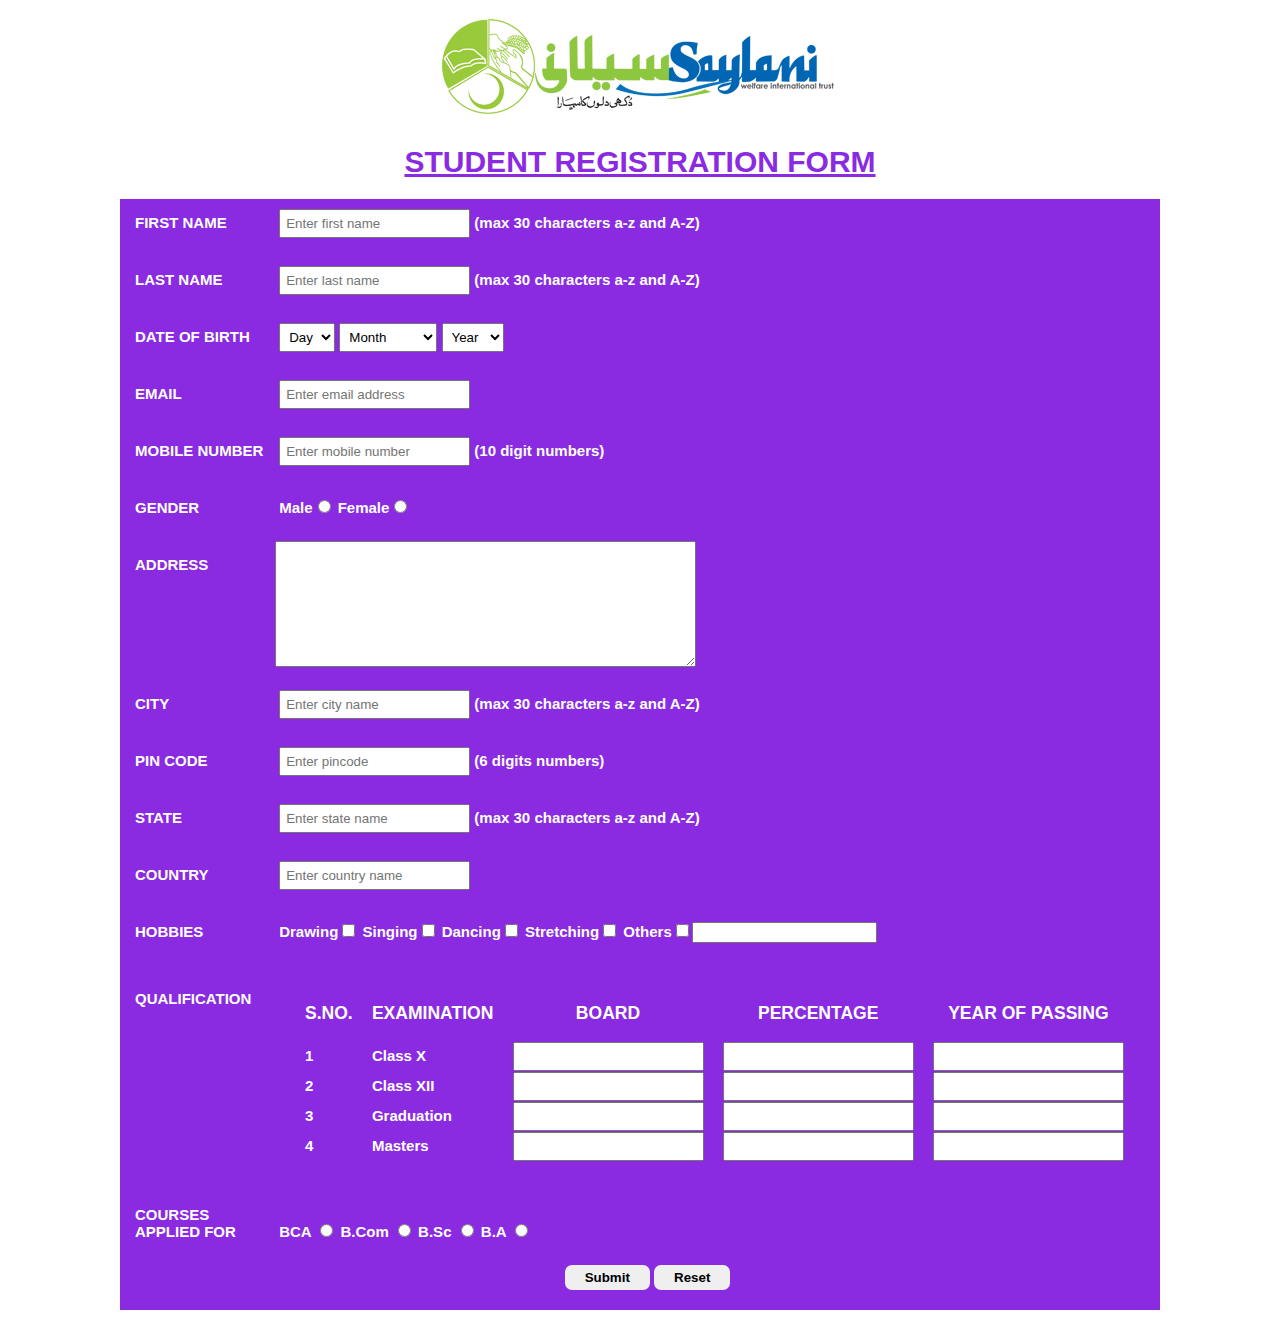
<file: chapter 1/index.html>
<!DOCTYPE html>
<html lang="en">
<head>
    <meta charset="UTF-8">
    <meta name="viewport" content="width=device-width, initial-scale=1.0">
    <title>Saylani - Registration Form</title>
    <link rel="stylesheet" href="css/style.css">
    <link rel="icon" href="images/logo.png">
</head>
<body>
    <header>
        <img src="images/logo.png" alt="Saylani Logo">
        <h1>Student Registration Form</h1>
    </header>
    <main>
        <form method="GET">
            <div>
                <p id="block">first name</p>
                <input class="input-item" type="text" placeholder="Enter first name" required maxlength="30">
                <span>(max 30 characters a-z and A-Z)</span>
            </div>
            <div>
                <p id="block">last name</p>
                <input class="input-item" type="text" placeholder="Enter last name" required maxlength="30">
                <span>(max 30 characters a-z and A-Z)</span>
            </div>
            <div>
                <p id="block">date of birth</p>
                <select class="input-item" name="DOBDay" required>
                    <option>Day</option>
                    <option value="1">1</option>
                    <option value="2">2</option>
                    <option value="3">3</option>
                    <option value="4">4</option>
                    <option value="5">5</option>
                    <option value="6">6</option>
                    <option value="7">7</option>
                    <option value="8">8</option>
                    <option value="9">9</option>
                    <option value="10">10</option>
                    <option value="11">11</option>
                    <option value="12">12</option>
                    <option value="13">13</option>
                    <option value="14">14</option>
                    <option value="15">15</option>
                    <option value="16">16</option>
                    <option value="17">17</option>
                    <option value="18">18</option>
                    <option value="19">19</option>
                    <option value="20">20</option>
                    <option value="21">21</option>
                    <option value="22">22</option>
                    <option value="23">23</option>
                    <option value="24">24</option>
                    <option value="25">25</option>
                    <option value="26">26</option>
                    <option value="27">27</option>
                    <option value="28">28</option>
                    <option value="29">29</option>
                    <option value="30">30</option>
                    <option value="31">31</option>
                </select>
                
                <select class="input-item" name="DOBMonth" required>
                    <option>Month</option>
                    <option value="January">January</option>
                    <option value="Febuary">Febuary</option>
                    <option value="March">March</option>
                    <option value="April">April</option>
                    <option value="May">May</option>
                    <option value="June">June</option>
                    <option value="July">July</option>
                    <option value="August">August</option>
                    <option value="September">September</option>
                    <option value="October">October</option>
                    <option value="November">November</option>
                    <option value="December">December</option>
                </select>
                
                <select class="input-item" name="DOBYear" required>
                    <option>Year</option>
                    <option value="2000">2000</option>
                    <option value="1999">1999</option>
                    <option value="1998">1998</option>
                    <option value="1997">1997</option>
                    <option value="1996">1996</option>
                    <option value="1995">1995</option>
                    <option value="1994">1994</option>
                    <option value="1993">1993</option>
                    <option value="1992">1992</option>
                    <option value="1991">1991</option>
                    <option value="1990">1990</option>
                    <option value="1989">1989</option>
                    <option value="1988">1988</option>
                    <option value="1987">1987</option>
                    <option value="1986">1986</option>
                    <option value="1985">1985</option>
                    <option value="1984">1984</option>
                    <option value="1983">1983</option>
                    <option value="1982">1982</option>
                    <option value="1981">1981</option>
                    <option value="1980">1980</option>
                </select>
            </div>
            <div>
                <p id="block">email</p>
                <input class="input-item" type="email" placeholder="Enter email address" required>
            </div>
            <div>
                <p id="block">mobile number</p>
                <input class="input-item" type="tel" placeholder="Enter mobile number" required maxlength="10">
                <span>(10 digit numbers)</span>
            </div>
            <div>
                <p id="block">gender</p>
                Male<input type="radio" name="gender" required>
                Female<input type="radio" name="gender" required>
            </div>
            <div>
                <p id="block" class="main-qualification">address</p>
                <textarea name="address" cols="50" rows="8" required></textarea>
            </div>
            <div>
                <p id="block">city</p>
                <input class="input-item" type="text" placeholder="Enter city name" required maxlength="30">
                <span>(max 30 characters a-z and A-Z)</span>
            </div>
            <div>
                <p id="block">pin code</p>
                <input class="input-item" type="tel" placeholder="Enter pincode" required maxlength="6">
                <span>(6 digits numbers)</span></div>
            <div>
                <p id="block">state</p>
                <input class="input-item" type="text" placeholder="Enter state name" required maxlength="30">
                <span>(max 30 characters a-z and A-Z)</span></div>
            <div>
                <p id="block">country</p>
                <input class="input-item" type="text" placeholder="Enter country name" required>
            </div>
            <div>
                <p id="block">hobbies</p>
                Drawing<input type="checkbox" name="hobbies">
                Singing<input type="checkbox" name="hobbies">
                Dancing<input type="checkbox" name="hobbies">
                Stretching<input type="checkbox" name="hobbies">
                Others<input type="checkbox" name="hobbies"><input type="text">
            </div>
            <div id="block" class="main-qualification">
                <p>qualification</p>
            </div>
                <div id="block">
                    <div id="block">
                        <h3>s.no.</h3>
                        <ul>
                            <li>1</li>
                            <li>2</li>
                            <li>3</li>
                            <li>4</li>
                        </ul>
                    </div>
                    <div id="block">
                        <h3>examination</h3>
                        <ul>
                            <li>Class X</li>
                            <li>Class XII</li>
                            <li>Graduation</li>
                            <li>Masters</li>
                        </ul>
                    </div>
                    <div id="block">
                        <h3>board</h3>
                        <ul>
                            <li><input class="input-item" type="text" maxlength="10" required></li>
                            <li><input class="input-item" type="text" maxlength="10"></li>
                            <li><input class="input-item" type="text" maxlength="10"></li>
                            <li><input class="input-item" type="text" maxlength="10"></li>
                        </ul>
                    </div>
                    <div id="block">
                        <h3>percentage</h3>
                        <ul>
                            <li><input class="input-item" type="number" required></li>
                            <li><input class="input-item" type="number"></li>
                            <li><input class="input-item" type="number"></li>
                            <li><input class="input-item" type="number"></li>
                        </ul>
                    </div>
                    <div id="block">
                        <h3>year of passing</h3>
                        <ul>
                            <li><input class="input-item" type="number" required></li>
                            <li><input class="input-item" type="number"></li>
                            <li><input class="input-item" type="number"></li>
                            <li><input class="input-item" type="number"></li>
                        </ul> 
                    </div>
                </div>
            <div>
                <p id="block">courses applied for</p>
                BCA <input type="radio" name="course" required>
                B.Com <input type="radio" name="course" required>
                B.Sc <input type="radio" name="course" required>
                B.A <input type="radio" name="course" required>
            </div>
            <div id="center">
                <button class="buttons" formaction="assets/thankyou.html">Submit</button>
                <button type="reset" class="buttons">Reset</button>
                
            </div>
        </form>
    </main>
</body>
<script src="js/app.js"></script>
</html>
</file>
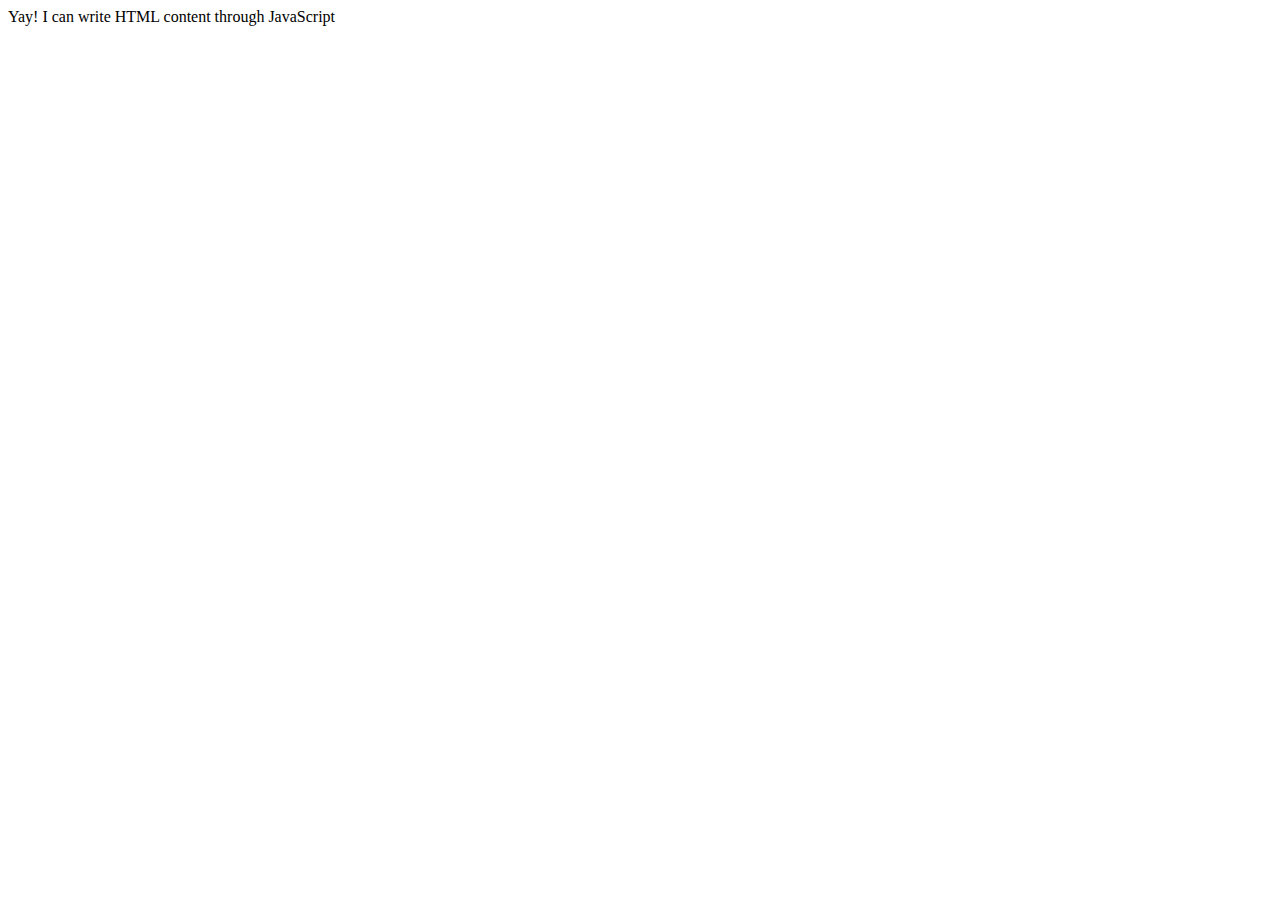
<file: chapter 2/index.html>
<!DOCTYPE html>
<html lang="en">
<head>
    <meta charset="UTF-8">
    <meta name="viewport" content="width=device-width, initial-scale=1.0">
    <title>Document</title>
</head>
<body>
    

    <script src="app.js"></script>
</body>
</html>
</file>
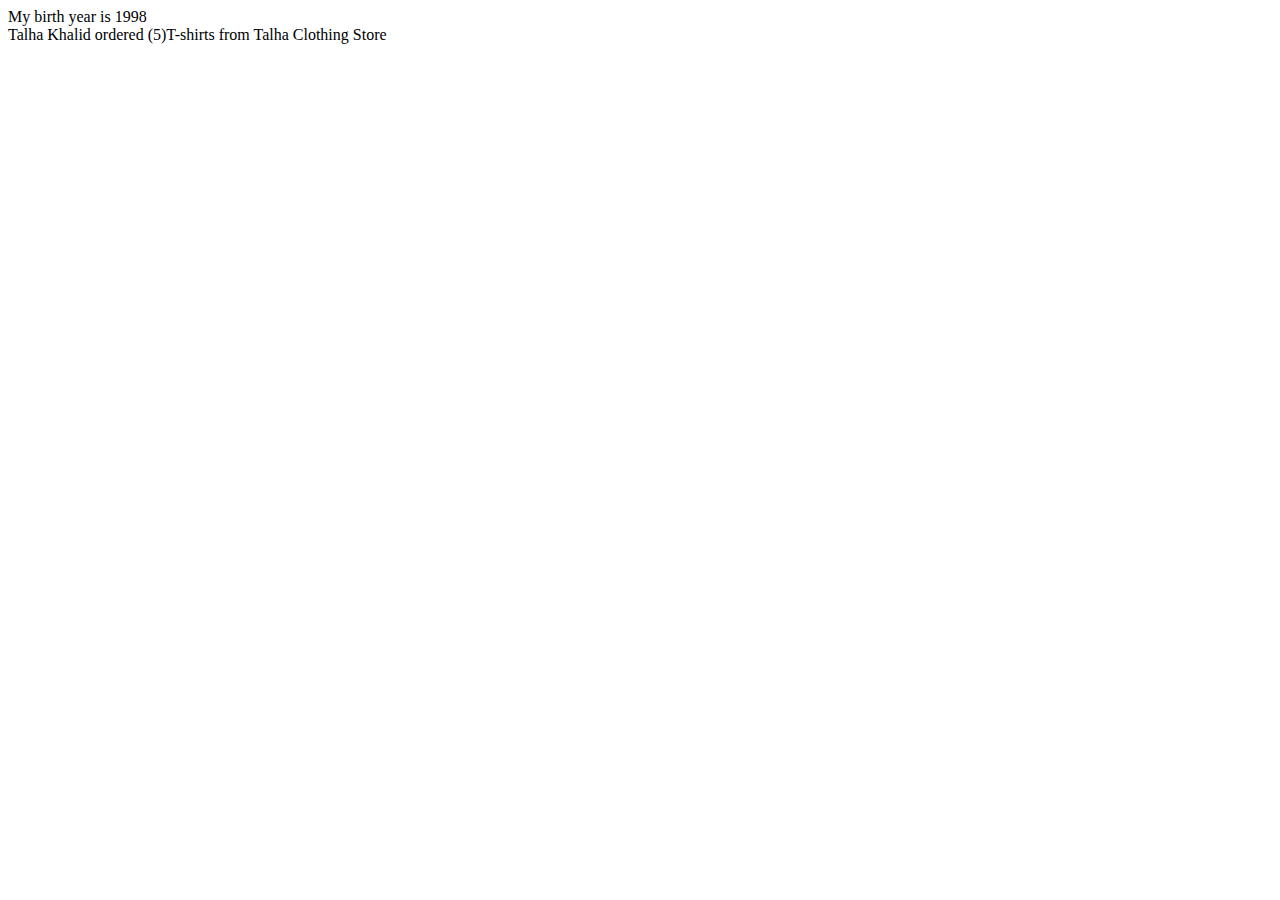
<file: chapter 3/index.html>
<!DOCTYPE html>
<html lang="en">
<head>
    <meta charset="UTF-8">
    <meta name="viewport" content="width=device-width, initial-scale=1.0">
    <title>Document</title>
</head>
<body>
    
    
    <script src="app.js"></script>
</html>
</file>
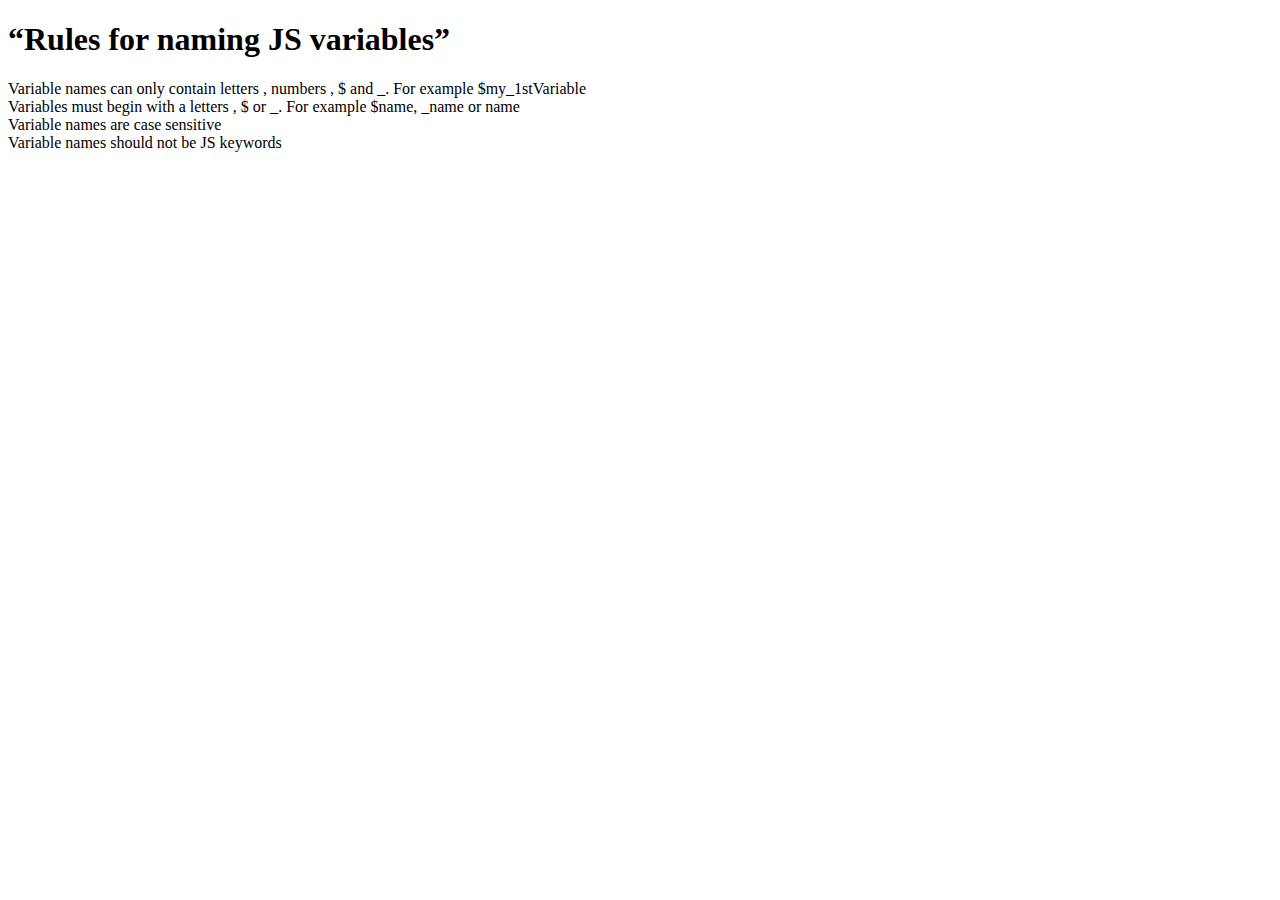
<file: chapter 4/index.html>
<!DOCTYPE html>
<html lang="en">
<head>
    <meta charset="UTF-8">
    <meta name="viewport" content="width=device-width, initial-scale=1.0">
    <title>Document</title>
</head>
<body>
    <h1>“Rules for naming JS variables”</h1>

    <script src="app.js"></script>
</body>
</html>
</file>
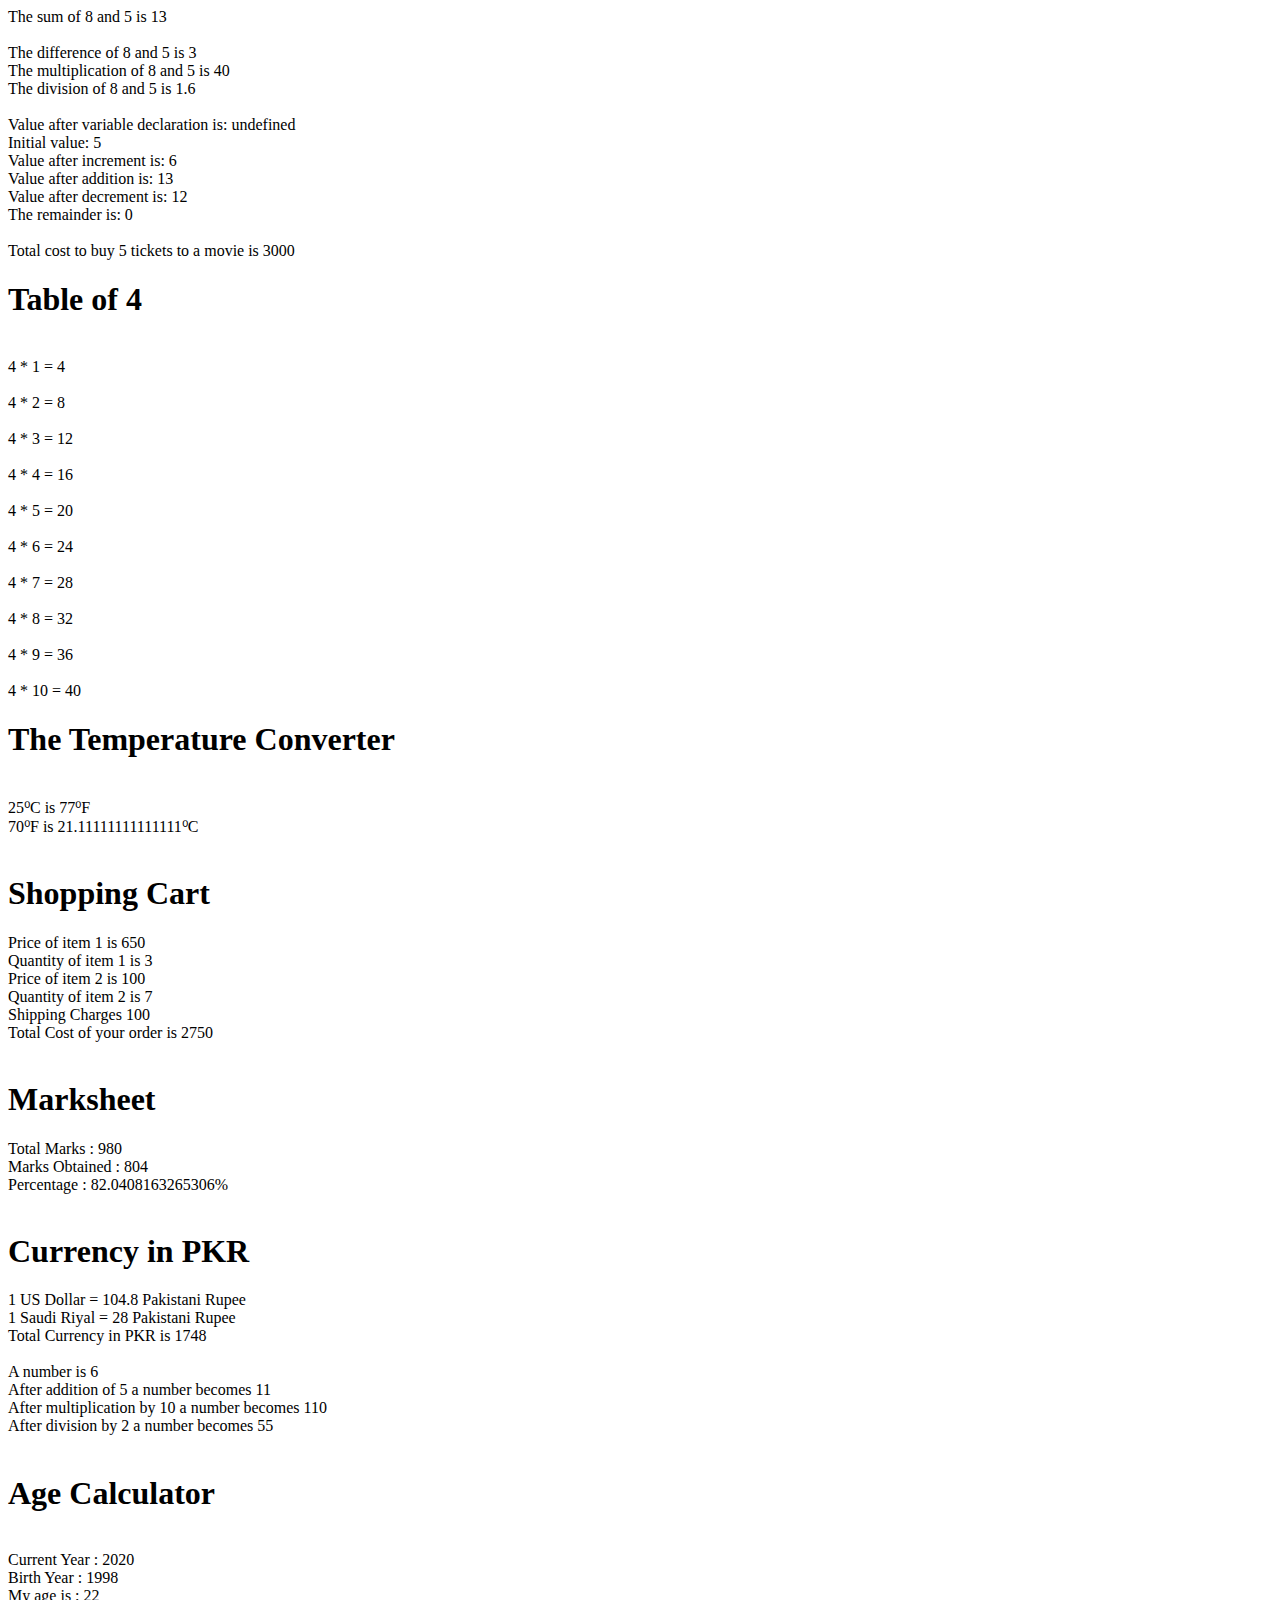
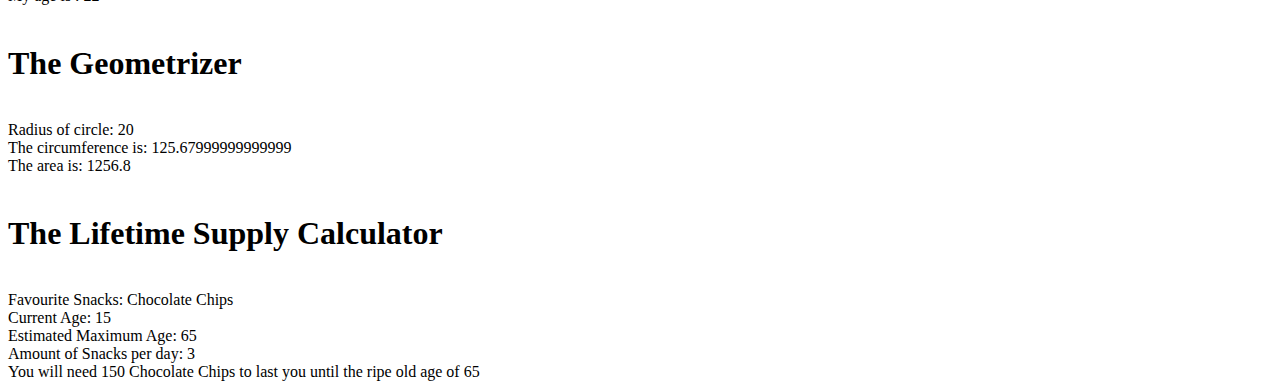
<file: chapter 5/index.html>
<!DOCTYPE html>
<html lang="en">
<head>
    <meta charset="UTF-8">
    <meta name="viewport" content="width=device-width, initial-scale=1.0">
    <title>Document</title>
</head>
<body>
    
    
    <script src="app.js"></script>
</body>
</html>
</file>
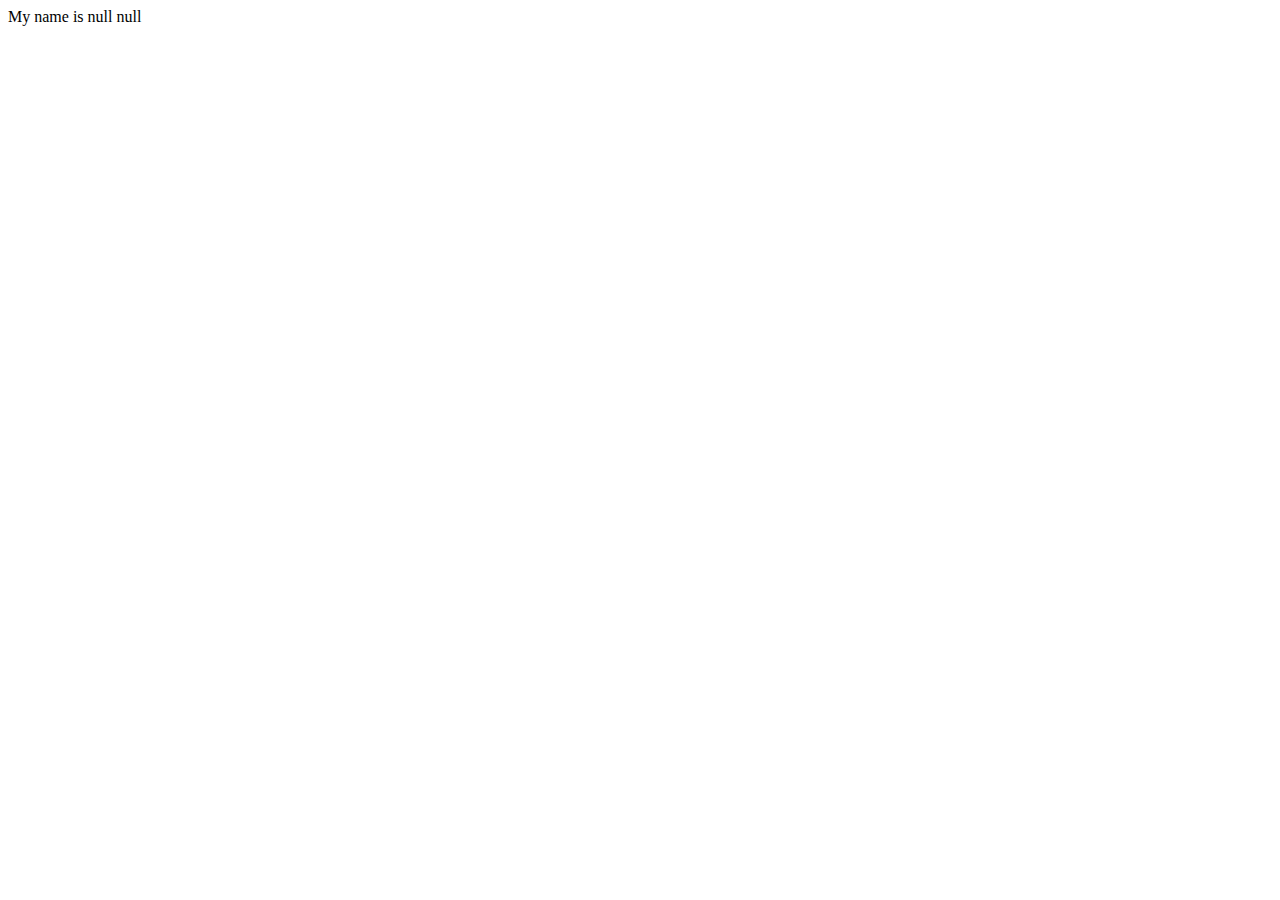
<file: Chapters 21-25/index.html>
<!DOCTYPE html>
<html lang="en">
<head>
    <meta charset="UTF-8">
    <meta name="viewport" content="width=device-width, initial-scale=1.0">
    <title>Document</title>
</head>
<body>
    
    <script src="app.js"></script>
</body>
</html>
</file>
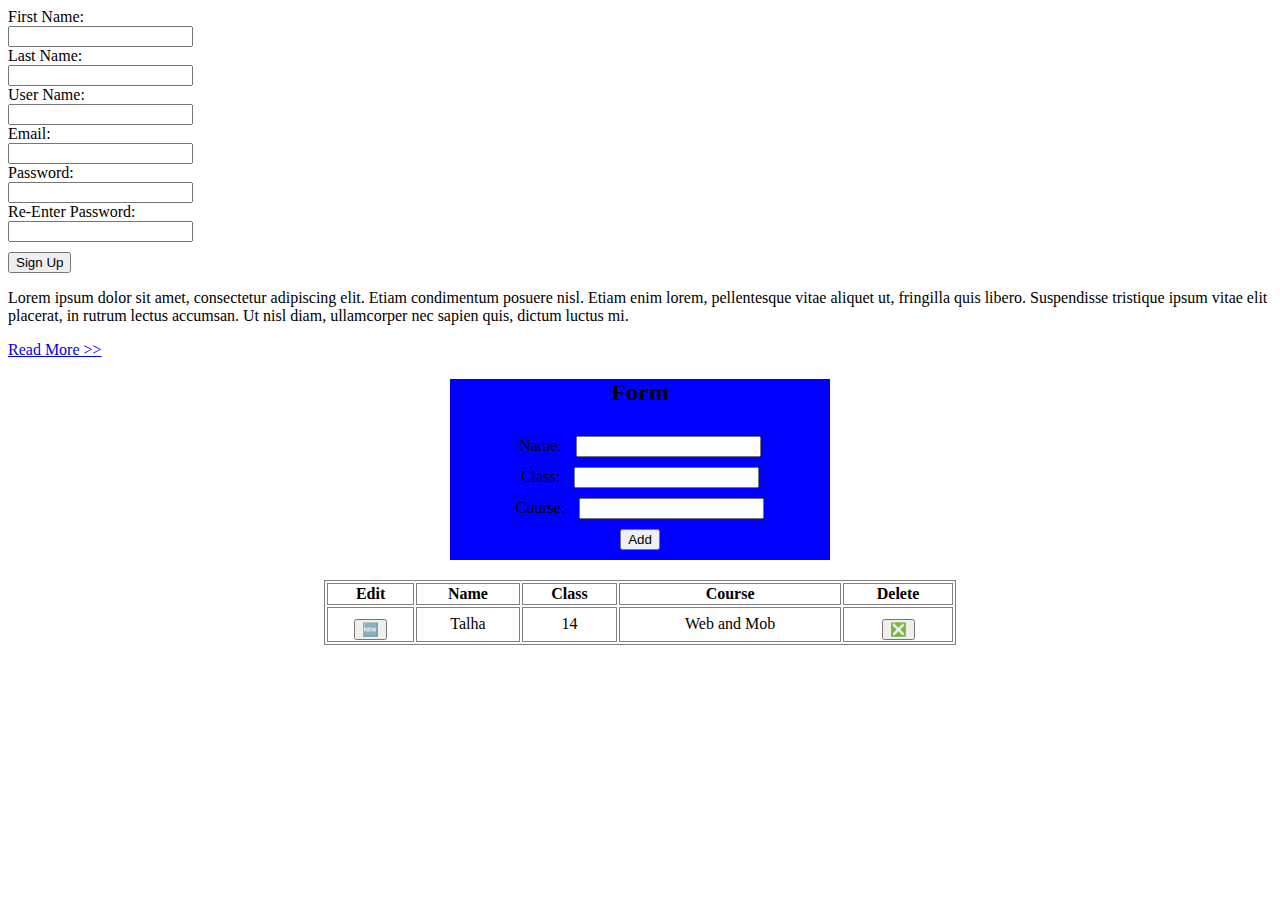
<file: chapters 49-52/index.html>
<!DOCTYPE html>
<html lang="en">
<head>
    <meta charset="UTF-8">
    <meta name="viewport" content="width=device-width, initial-scale=1.0">
    <title>Document</title>
    <link rel="stylesheet" href="style.css">
</head>
<body>
    <form>
        <div class="form-input-area">
            <label>First Name:</label>
            <input type="text" name="First Name" id="firstName" required>
        </div>
        <div class="form-input-area">
            <label>Last Name:</label>
            <input type="text" name="Last Name" id="lastName" required>
        </div>
        <div class="form-input-area">
            <label>User Name:</label>
            <input type="text" name="User Name" id="userName" required>
        </div>
        <div class="form-input-area">
            <label>Email:</label>
            <input type="email" name="Email" id="email" required>
        </div>
        <div class="form-input-area">
            <label>Password:</label>
            <input type="password" name="Password" id="pswrd" required>
        </div>
        <div class="form-input-area">
            <label>Re-Enter Password:</label>
            <input type="password" name="Re-Enter Password" id="repswrd" required>
        </div>
        <button onclick="buttonClick()">Sign Up</button>
    </form>
 

    <div>
        <p id="para">Lorem ipsum dolor sit amet, consectetur adipiscing elit. Etiam condimentum posuere nisl. Etiam enim lorem, pellentesque vitae aliquet ut, fringilla quis libero. Suspendisse tristique ipsum vitae elit placerat, in rutrum lectus accumsan. Ut nisl diam, ullamcorper nec sapien quis, dictum luctus mi. </p>
        <a href="javascript:void(0);" onclick="seeAllText()">Read More >></a>
    </div>
<div class="form">
    <form id="form">
        <h2>Form</h2>
        <div class="">
            <label>Name:</label>
            <input type="text" name="name" id="first-name" required>
        </div>
        <div class="">
            <label>Class:</label>
            <input type="number" name="class" id="class" required>
        </div>
        <div class="">
            <label>Course:</label>
            <input type="text" name="course" id="course" required>
        </div>
        <button onclick="addToTable()" id="buttonAdd">Add</button>
    </form>
</div>
    
    <table>
        <tr>
            <th>Edit</th>
            <th>Name</th>
            <th>Class</th>
            <th>Course</th>
            <th>Delete</th>
        </tr>
        <tr>
            <td id="edit"><button onclick="editRow(this)">🆕</button></td>
            <td>Talha</td>
            <td>14</td>
            <td>Web and Mob</td>
            <td id="delete"><button onclick="deleteRow(this)">❎</button></td>
        </tr>
    </table>
    <script src="app.js"></script>
</body>
</html>
</file>
<file: chapter 1/css/style.css>
body{
    font-family: Arial, Helvetica, sans-serif;
    font-size: 15px;
}

header{
    text-align: center;
}

h1{
    color: blueviolet;
    text-transform: uppercase;
    text-decoration: underline;
}

main{
    background-color: blueviolet;
    color: #fff;
    font-weight: bold;
    width: 1040px;
    margin: 0 auto;
}

p{
    text-transform: uppercase;
    width: 140px;
}

h3{
    text-transform: uppercase;
    text-align: center;
}

div{
    margin-top: 10px;
    margin-bottom: 10px;
    margin-left: 15px;
}

#block{
    display: inline-block;
}

#center{
    text-align: center;
}

ul{
    margin: 0;
    padding: 0;
}

li{
    list-style-type: none;
    line-height: 2;
}

.main-qualification{
    float: left;
}

.buttons{
    border-radius: 7px;
    padding: 5px 20px;
    border: none;
    margin: 0 0 20px 0;
    color: #000;
    font-weight: bold;
}

.submitted{
    position: absolute;
    top: 50%;
    left: 50%;
    transform: translate(-50%,-50%);
}

.submit-heading1{
    color: green;
    text-decoration: none;
    text-transform: capitalize;
}

.submit-heading2{
    color: blueviolet;
}

.goback-link{
    font-size: 30px;
    font-family: auto;
    font-weight: bold;
}

.input-item{
    padding: 5px;
}
</file>
<file: chapters 49-52/style.css>
.form-input-area{
    width: 11%;
}

button{
    margin-top: 10px;
}

.form{
    text-align: center;
    background-color: blue;
    width: 30%;
    margin: 20px auto;
}

.form input{
    margin-top: 10px;
    margin-left: 10px;    
}

.form button{
    margin-bottom: 10px;
}

table{
    width: 50%;
    margin: 0 auto;
}

table,td,th{
    border: 1px solid grey;
    text-align: center;
}
</file>
